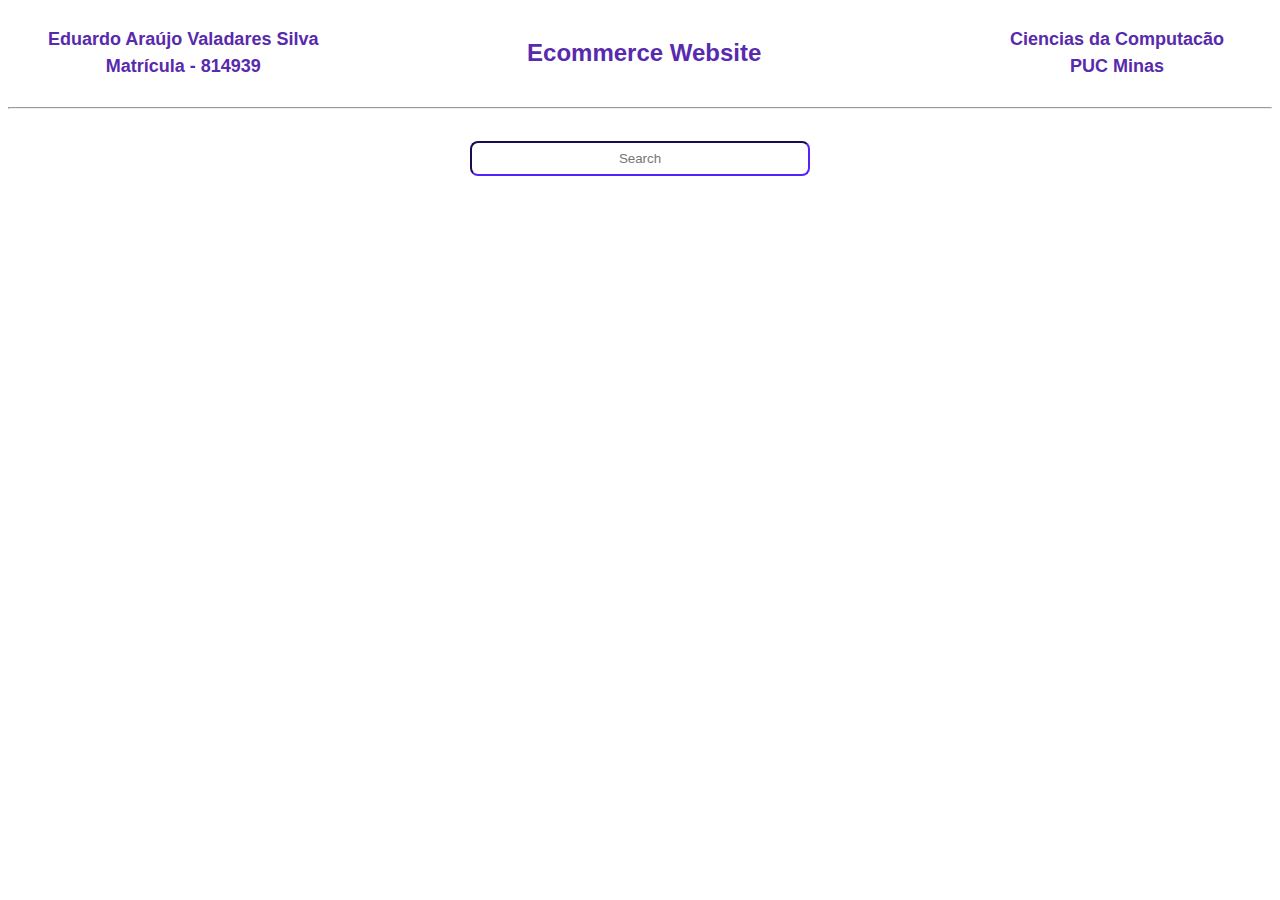
<file: projeto 02/index.html>
<!DOCTYPE html>
<html lang="pt-br">
<head>
    <meta charset="UTF-8">
    <meta http-equiv="X-UA-Compatible" content="IE=edge">
    <meta name="viewport" content="width=device-width, initial-scale=1.0">
    <title>Ecommerce Website</title>
    <link rel="stylesheet" type="text/css" href="style.css">
    <script src="script.js"></script>
</head>
<body>
    <!--Cabecalho-->
    <header>
        <ul id="nome">
            <li>Eduardo Araújo Valadares Silva</li>
            <li>Matrícula - 814939</li>
        </ul>
        <div id="titulo">Ecommerce Website</div>
        <ul id="curso">
            <li>Ciencias da Computacão</li>
            <li>PUC Minas</li>
        </ul>
    </header>
    <hr>
    <!--Conteúdo principal - card dos produtos-->
    <main>
        <div>
            <div class="inputGroup" id="input-search">
                <input type="text" autocomplete="off" placeholder="Search" onkeyup="handleSearch(event)" />
            </div>
            <div class="container-fluid" id="tela"></div>
        </div>
    </main>

    <script>
        function handleSearch(event) {
            if (event.key === 'Enter') {
                const pesquisa = event.target.value;
                const url = `https://fakestoreapi.com/products?category=mens%20clothing`;

                fetch(url)
                    .then((res) => res.json())
                    .then((data) => {
                        console.log("Imprimindo produtos");
                        let filteredData = data.filter((produto) => {
                            const titleMatch = produto.title.toLowerCase().includes(pesquisa.toLowerCase());
                            const descriptionMatch = produto.description.toLowerCase().includes(pesquisa.toLowerCase());
                            const categoryMatch = produto.category.toLowerCase().includes(pesquisa.toLowerCase());
                            return titleMatch || descriptionMatch || categoryMatch;
                        });

                        let str = "";
                        for (let i = 0; i < data.length; i++) {
                            let produto = data[i];
                            if (filteredData.includes(produto)) {
                                str += `<div class="card">
                                            <img id="img" src="${produto.image}" />
                                            <div class="card-body">
                                                <h5 class="card-title">${produto.title}</h5>
                                                <p id="price">$${produto.price}</p>
                                                <p id="rating">Rate: ${produto.rating.rate}</p>
                                                <button id="detalhes" onclick="redirecionarParaDetalhes(${produto.id})">details</button>
                                            </div>
                                        </div>`;
                            }
                        }
                        document.getElementById("tela").innerHTML = str;
                    });
            }
        }
    </script>
</body>
</html>
</file>
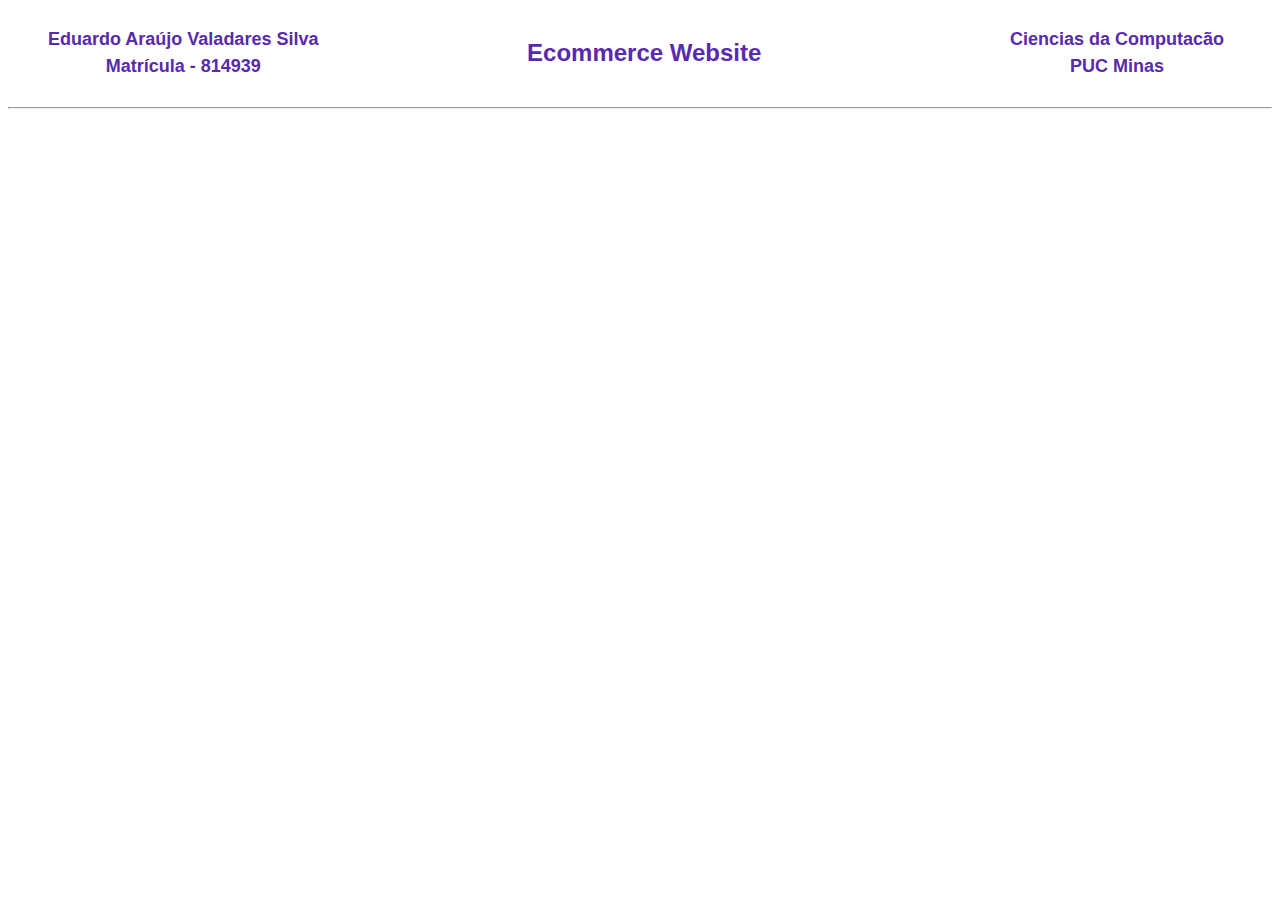
<file: projeto 02/detalhes.html>
<!DOCTYPE html>
<html lang="en">
<head>
  <meta charset="UTF-8" />
  <meta name="viewport" content="width=device-width, initial-scale=1.0" />
  <title>detalhes</title>
  <link rel="stylesheet" type="text/css" href="style.css" />
</head>
<body>
  <!--Cabecalho-->
  <header>
    <ul id="nome">
      <li>Eduardo Araújo Valadares Silva</li>
      <li>Matrícula - 814939</li>
    </ul>
    <div id="titulo">Ecommerce Website</div>
    <ul id="curso">
      <li>Ciencias da Computacão</li>
      <li>PUC Minas</li>
    </ul>
  </header>
  <hr />
  <!--conteúdo-->
  <div id="detalhes" class="pag-detalhes"></div>
  <script>
    // Verificar se o ID do produto está presente na URL e carregar detalhes se estiver
    const urlParams = new URLSearchParams(window.location.search);
    const productId = urlParams.get("id");

    if (productId) {
      fetch(`https://fakestoreapi.com/products/${productId}`)
        .then((res) => res.json())
        .then((produto) => {
          console.log("Imprimindo detalhes do produto");
          let detalhesElement = document.getElementById("detalhes");
          detalhesElement.innerHTML = `
            <img id="img" src="${produto.image}" />
            <div id="conteudo">
              <h5 id="title">${produto.title}</h5>
              <p id="category">${produto.category}</p>
              <p>Sobre o produto:</p>
              <p id="description">${produto.description}</p>
              <p id="price">$${produto.price}</p>
              <p id="rating">Rate: ${produto.rating.rate}</p>
              <p id="quantidade">Count: ${produto.rating.count}</p>
              <a href="index.html">
                <button id="btn-home">home</button>
              </a>
            </div>
          `;
        });
    }
  </script>
</body>
</html>
</file>
<file: projeto 02/style.css>
body {
  font-family: Arial, Helvetica, sans-serif;
  font-size: 1.125rem;
  line-height: 1.5;
}
ul {
  list-style-type: none;
}
/*ajustando o header*/
header {
  display: flex;
  justify-content: space-between;
  align-items: center;
  color: rgb(88, 42, 173);
  font-weight: 550;
  padding-right: 3rem;
  text-align: center;
}
header #titulo {
  font-size: 1.5rem;
}
/*css para HOME*/
#tela {
  justify-content: center;
  align-items: center;
}
/*css para os cards */
.container-fluid {
  display: flex;
  flex-wrap: wrap;
  justify-content: center;
}
.card {
  margin: 0.5rem;
  padding: 0.5rem;
  display: inline-flex;
  flex-direction: column;
  justify-content: center;
  align-items: center;
  width: 17rem;
  height: 25rem;
  background: #ffffff;
  border: 0.063rem solid rgb(88, 42, 173);
  border-radius: 0.75rem;
  padding: 2rem;
  box-sizing: border-box;
}
.card img {
  width: 45%; /* Defina a largura desejada para as imagens */
  height: 35%;
}
.card-body {
  text-align: center;
  padding: 0.1rem;
  margin: 0.1rem;
}
#price {
  display: flex;
  flex-direction: column;
  padding: 0.1rem;
  margin: 0.5rem;
}

#rating {
  display: flex;
  flex-direction: column;
  padding: 0.1rem;
  margin: 0.5rem;
}

/*código css para os butttons*/
button {
  margin: 0.25rem;
  padding: 0.6rem 1.2rem;
  border: 0.001rem solid rgb(88, 42, 173);
  border-radius: 1rem;
  color: #e8e8e8;
  z-index: 1;
  background: #4a12ab;
  position: relative;
  font-weight: 750;
  font-size: 0.75rem;
  -webkit-box-shadow: 4px 8px 19px -3px rgba(0, 0, 0, 0.27);
  box-shadow: 4px 8px 19px -3px rgba(0, 0, 0, 0.27);
  transition: all 250ms;
  overflow: hidden;
}

button::before {
  content: "";
  position: absolute;
  top: 0;
  left: 0;
  height: 100%;
  width: 0;
  border-radius: 15px;
  background-color: #ffffff;
  z-index: -1;
  -webkit-box-shadow: 4px 8px 19px -3px rgba(0, 0, 0, 0.27);
  box-shadow: 4px 8px 19px -3px rgba(0, 0, 0, 0.27);
  transition: all 250ms;
}

button:hover {
  color: #4a12ab;
}

button:hover::before {
  width: 100%;
}

/*código css para o input*/
input {
  width: 20rem;
  margin: 2rem auto;
  text-align: center;
  display: block;
  padding: 0.5rem;
  border-radius: 0.5rem;
  border-color: rgba(56, 23, 166);
}

/*css para a pag-detalhes*/
.pag-detalhes{
  display: flex;
  flex-direction: column;
  flex-wrap: wrap;
  align-items: center;
  text-align: center;
  
}
.pag-detalhes img{
  max-width: 30rem;
  max-height: 30rem;
}
.pag-detalhes #conteudo{
  padding-top: 1rem;;
  max-width: 40rem;
}
.pag-detalhes #title{
  font-size: 1.3rem; 
}
.pag-detalhes #price{
  font-size: 1.3rem;
  font-weight: 700;
  color: rgb(189, 1, 1);
}
@media (max-width: 590px) {
  /* Estilos CSS para telas menores que 590px */
  header {
    display: flex;
    margin: 0 auto;
    flex-direction: column;
    justify-content: center;
    align-items: center;
    color: rgb(88, 42, 173);
    font-weight: 540;
    text-align: center;
    margin-top: 0;
  }
  input {
    width: 15rem;
    margin: 2rem auto;
    text-align: center;
    display: block;
    padding: 0.5rem;
    border-radius: 0.5rem;
    border-color: rgba(56, 23, 166);
  }
}
</file>
